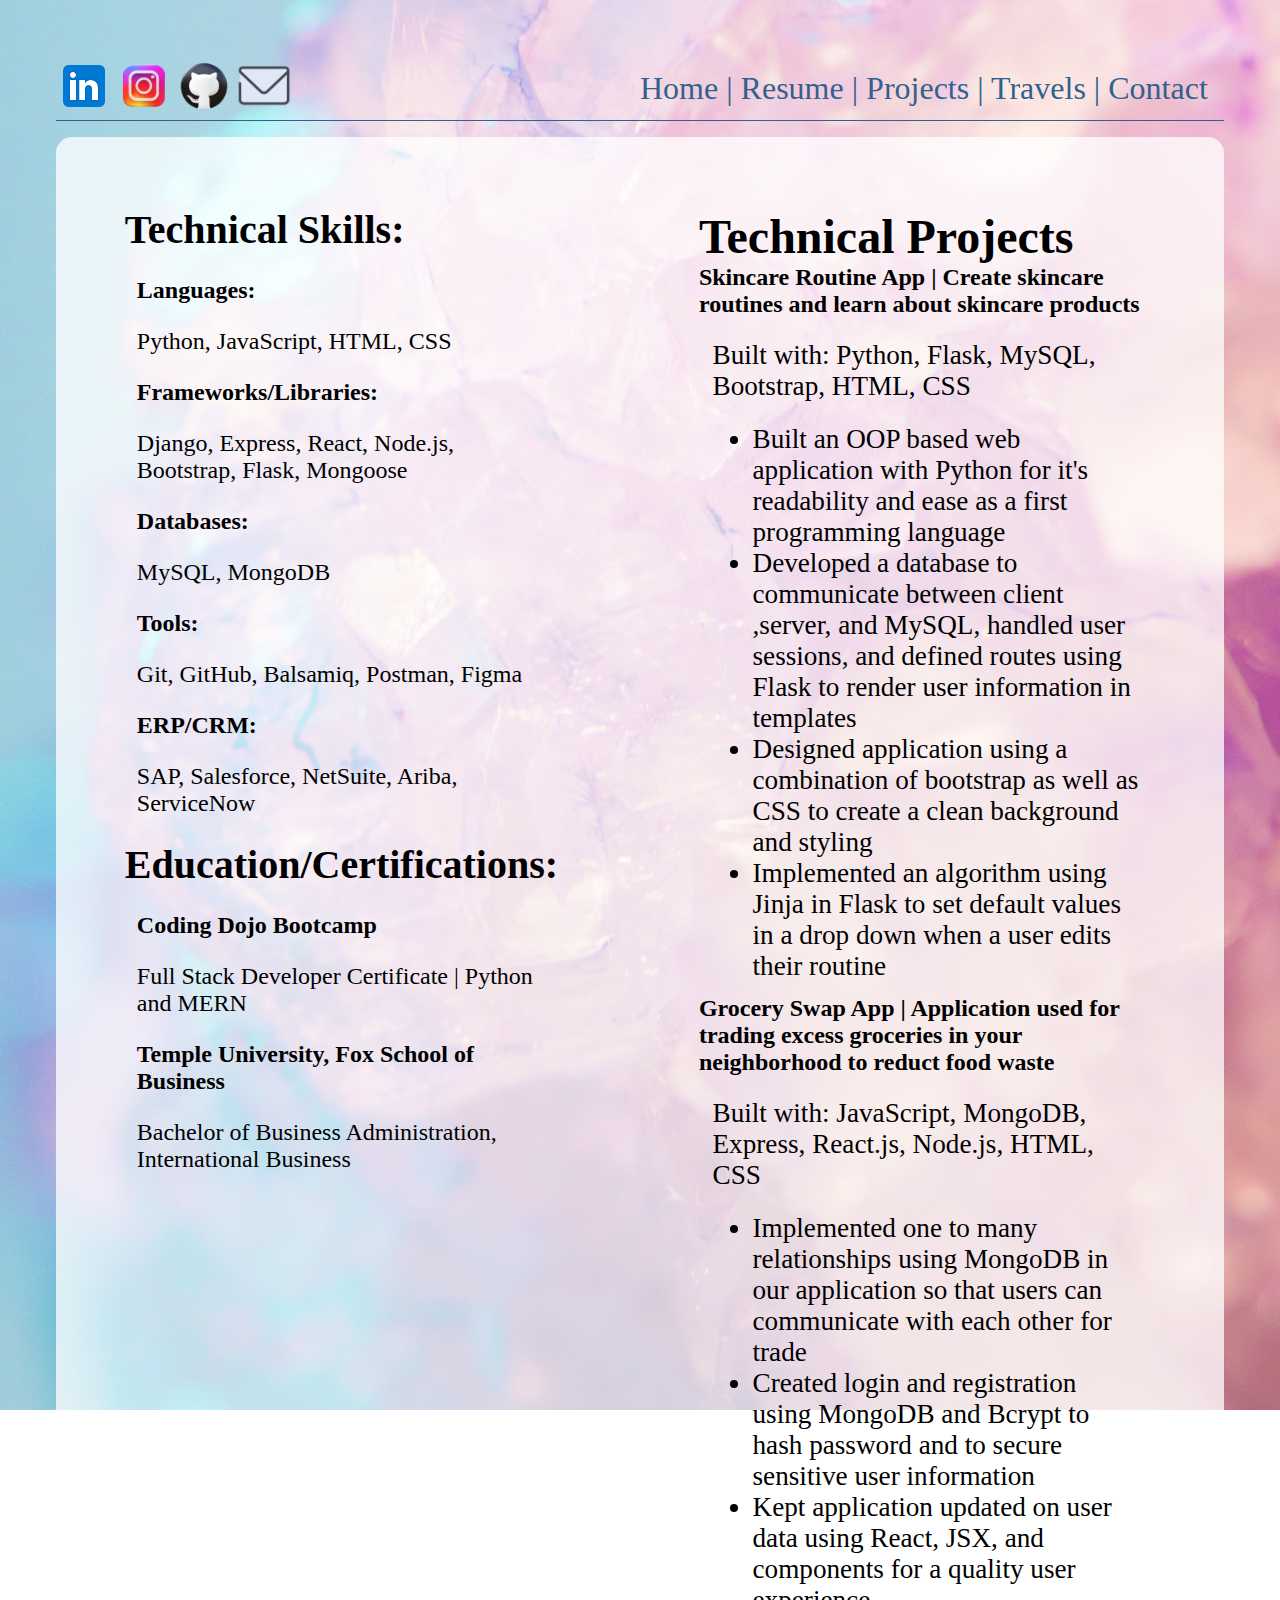
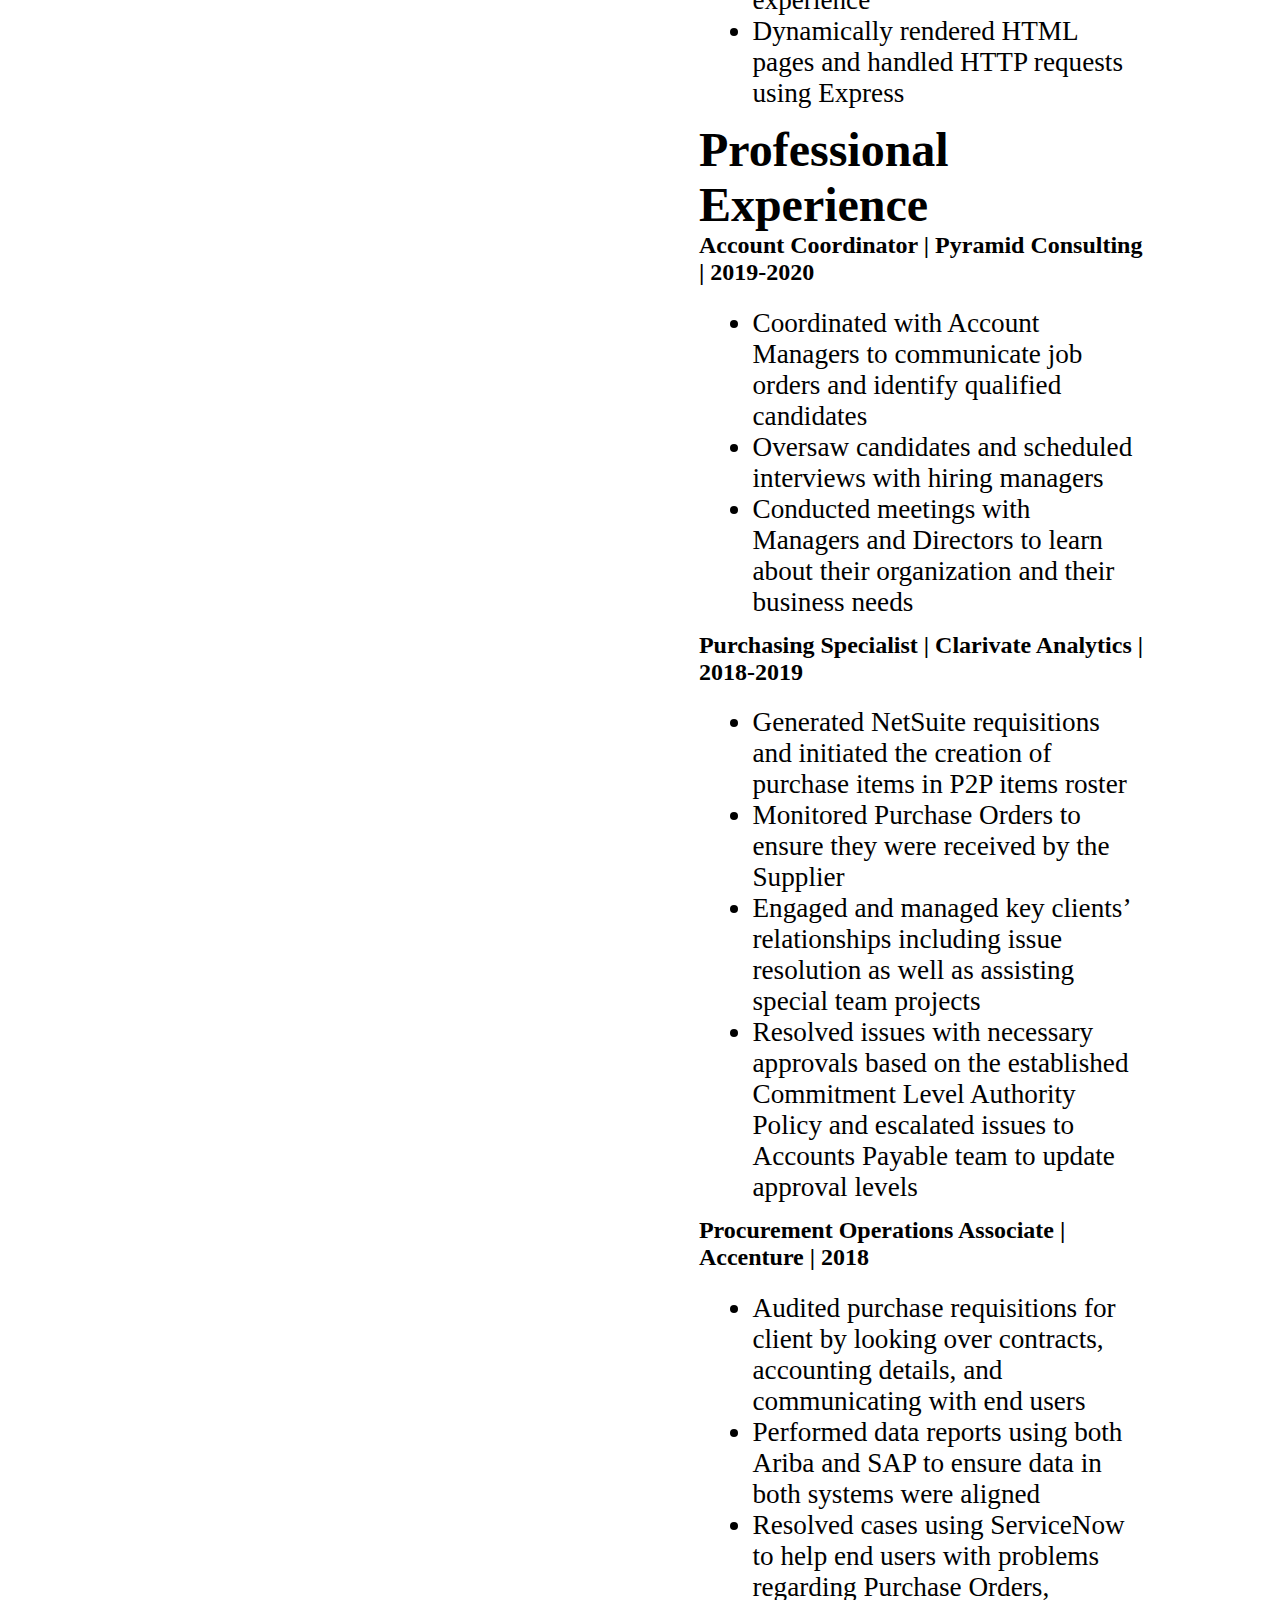
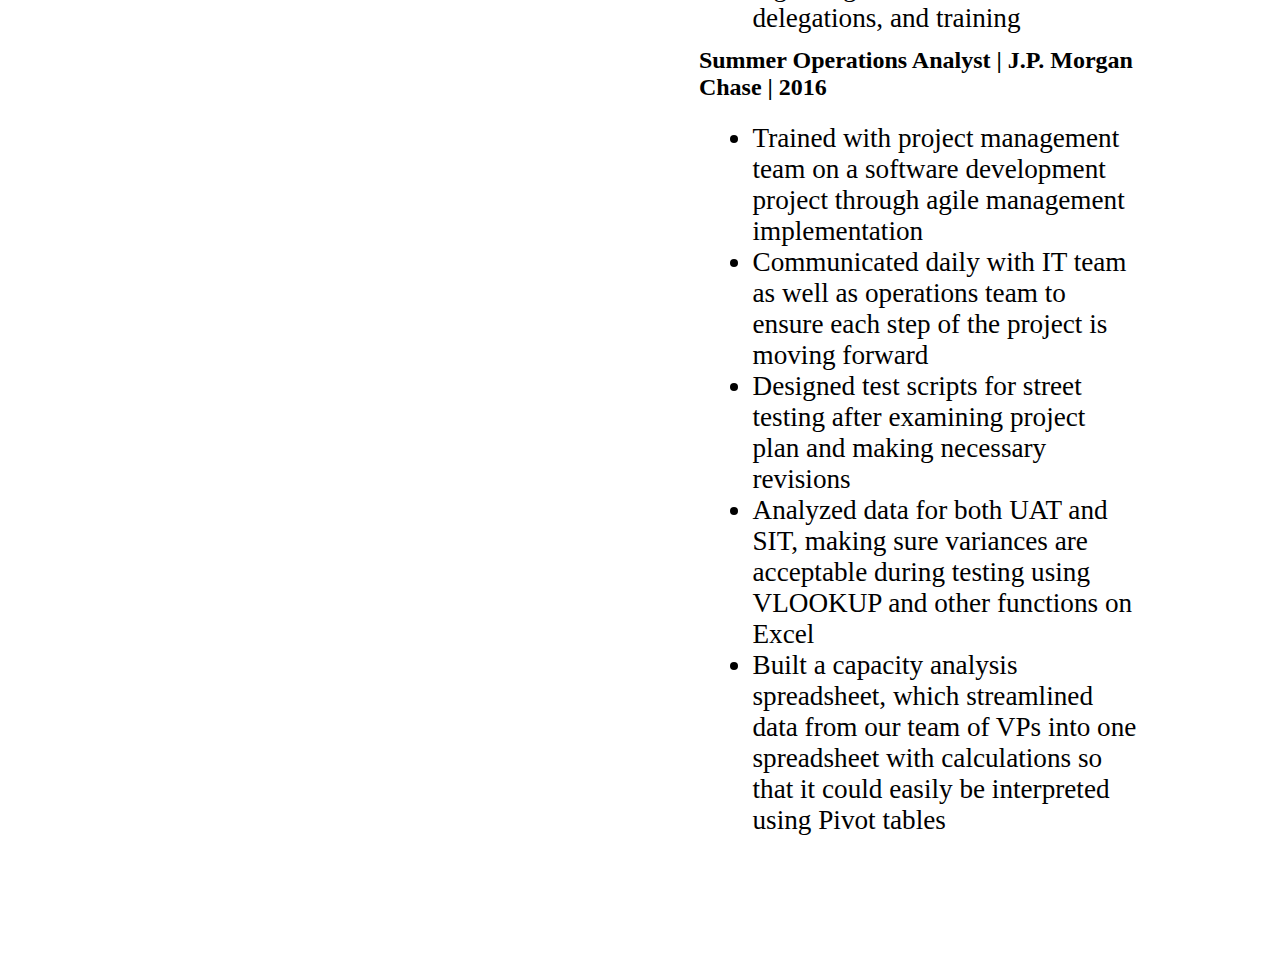
<file: templates/resume.html>
<!DOCTYPE html>
<html lang="en">
<head>
  <meta charset="UTF-8">
  <meta http-equiv="X-UA-Compatible" content="IE=edge">
  <meta name="viewport" content="width=device-width, initial-scale=1.0">
  <link rel="stylesheet" href="/static/css/style.css">
  <title>Resume</title>
</head>
<body>
  <div class="navbar">
    <div class="navleft">
      <a href=""><img src="/static/img/linkedin.png" alt="linkedin icon"></a>
      <a href=""><img src="/static/img/instagram-new.png" alt="instagram icon"></a>
      <a href=""><img src="/static/img/github.png" alt="github icon"></a>
      <a href=""><img src="/static/img/email.png" alt="email icon"></a>
    </div>
  
    <div class="navright">
      <a href="/">Home </a>
      <a href="/resume">| Resume </a>
      <a href="/projects">| Projects </a>
      <a href="">| Travels </a>
      <a href="/contact">| Contact</a>
    </div>
  </div>

  <div class="resumebody">
    <div class="leftbar">
      <h2>Technical Skills:</h2>
        <h3>Languages:</h3>
        <p>Python, JavaScript, HTML, CSS</p>
        <h3>Frameworks/Libraries:</h3>
        <p>Django, Express, React, Node.js, Bootstrap, Flask, Mongoose</p>
        <h3>Databases:</h3>
        <p>MySQL, MongoDB</p>
        <h3>Tools:</h3>
        <p>Git, GitHub, Balsamiq, Postman, Figma</p>
        <h3>ERP/CRM:</h3>
        <p>SAP, Salesforce, NetSuite, Ariba, ServiceNow</p>
      <h2>Education/Certifications:</h2>
      <h3>Coding Dojo Bootcamp</h3>
      <p>Full Stack Developer Certificate | Python and MERN</p>
      <h3>Temple University, Fox School of Business</h3>
      <p>Bachelor of Business Administration, International Business</p>
    </div>
    <div class="resumeright">
      <h2 class="projects">Technical Projects</h2>
        <h3>Skincare Routine App | Create skincare routines and learn about skincare products</h3>
        <p>Built with: Python, Flask, MySQL, Bootstrap, HTML, CSS</p>
        <ul>
          <li>Built an OOP based web application with Python for it's readability and ease as a first programming language</li>
          <li> Developed a database to communicate between client ,server, and MySQL, handled user sessions, and defined
            routes using Flask to render user information in templates</li>
          <li> Designed application using a combination of bootstrap as well as CSS to create a clean background and styling</li>
          <li> Implemented an algorithm using Jinja in Flask to set default values in a drop down when a user edits their
            routine</li>
        </ul>
        <h3>Grocery Swap App | Application used for trading excess groceries in your neighborhood to reduct food waste</h3>
        <p>Built with: JavaScript, MongoDB, Express, React.js, Node.js, HTML, CSS</p>
        <ul>
          <li> Implemented one to many relationships using MongoDB in our application so that users can communicate with
            each other for trade</li>
          <li>Created login and registration using MongoDB and Bcrypt to hash password and to secure sensitive user
            information</li>
          <li> Kept application updated on user data using React, JSX, and components for a quality user experience</li>
          <li>Dynamically rendered HTML pages and handled HTTP requests using Express</li>
        </ul>
      <h2>Professional Experience</h2>
        <h3>Account Coordinator | Pyramid Consulting | 2019-2020</h3>
        <ul>
          <li>Coordinated with Account Managers to communicate job orders and identify qualified candidates</li>
          <li>Oversaw candidates and scheduled interviews with hiring managers</li>
          <li>Conducted meetings with Managers and Directors to learn about their organization and their business needs</li>
        </ul>
        <h3>Purchasing Specialist | Clarivate Analytics | 2018-2019</h3>
        <ul>
          <li>Generated NetSuite requisitions and initiated the creation of purchase items in P2P items roster</li>
          <li>Monitored Purchase Orders to ensure they were received by the Supplier</li>
          <li>Engaged and managed key clients’ relationships including issue resolution as well as assisting special team projects</li>
          <li>Resolved issues with necessary approvals based on the established Commitment Level Authority Policy and
            escalated issues to Accounts Payable team to update approval levels
          </li>
        </ul>
        <h3>Procurement Operations Associate | Accenture | 2018</h3>
        <ul>
          <li>Audited purchase requisitions for client by looking over contracts, accounting details, and communicating with end users</li>
          <li>Performed data reports using both Ariba and SAP to ensure data in both systems were aligned</li>
          <li> Resolved cases using ServiceNow to help end users with problems regarding Purchase Orders, delegations, and training</li>
        </ul>
        <h3>Summer Operations Analyst | J.P. Morgan Chase | 2016</h3>
        <ul>
          <li>Trained with project management team on a software development project through agile management implementation</li>
          <li>Communicated daily with IT team as well as operations team to ensure each step of the project is moving forward</li>
          <li>Designed test scripts for street testing after examining project plan and making necessary revisions</li>
          <li>Analyzed data for both UAT and SIT, making sure variances are acceptable during testing using VLOOKUP and
            other functions on Excel</li>
          <li>Built a capacity analysis spreadsheet, which streamlined data from our team of VPs into one spreadsheet with calculations so that it could easily be interpreted using Pivot tables</li>
        </ul>
    </div>
  </div>
</body>
</html>
</file>
<file: static/css/style.css>
body {
  font-family: 'Lora', serif;
}

html { 
  background: url(/static/img/bgimg.jpg) no-repeat center center fixed; 
  background-size: cover;
  padding: 3em;
}

.main{
  background-color: rgba(255, 255, 255, 0.759);
  border-radius: 1em;
}
.namehead {
  font-size: 4em;
  font-family: 'Raleway', sans-serif;
}

.navbar {
  height: 4em;
  align-items: center;
  display: flex;
  border-bottom: solid .1em #32618d;
  margin-bottom: 1em;
}

.navbar a {
  color: #32618d;
  text-decoration: none;
}

.navleft img {
height: 3.5em;
}

.navleft {
  flex: 1;
}

.navright a {
  font-size: 2em;
  align-items: right;
}

.link {
  float:left;
}

.navright{
  flex: 1;
}

.main{
  display: flex;
  align-items: center;
}

.left{
  flex: 1;
  margin-left: 3em;
}

.left img{
  margin: 4em;
  margin-left: 0;
}

.left p , h2, h3{
  text-align: left;
  margin: auto;
}

.title {
  font-family: 'Raleway', sans-serif;
  font-family: 'Roboto', sans-serif;
  font-size: 2em;
}


.right{
  flex: 1;
  margin: 4em;
  height: 50em;
}

.resumebody{
  display: flex;
  background-color: rgba(255, 255, 255, 0.759);
  border-radius: 1em;
}

.leftbar {
  flex: .5;
  border-radius: .5em;
  margin: 4em;
  padding: .3em; 
}

.leftbar h3, p{
  font-size: 1.5em;
  margin-left: .5em;
  margin-top: 1em;
}

.leftbar h2 {
  font-weight: bolder;
  font-size: 2.5em;
}

.resumeright {
  flex:2;
  border-radius: .5em;
  margin: 4em;
  padding: .5em;
}

.resumeright h2 {
  font-weight: bold;
  font-size: 3em;
}

.resumeright h3 {
  font-weight: bold;
  font-size: 1.5em;
}

.resumeright p, ul{
  font-size: 1.7em;
  margin: .5em;
  padding-top: .3em;
}

.projectbody {
  margin: auto;
  width: 50%;
  padding: 1em;
}

.video1 , .video2{
  margin: 1em;
}

.appname {
  font-size: 3em;
  text-decoration: underline;
}

.description{
  font-size: 1.5em;
  margin-left: 1em;
}

.contact h1 {
  font-size: 2.5em;
}

.contact p{
  font-size: 2em;
  padding-top: .3em;
}

.contactbody{
  margin: auto;
  width: 50%;
  padding: 1em;
  background-color: rgba(255, 255, 255, 0.559);
  border-radius: 1em;
}
</file>
